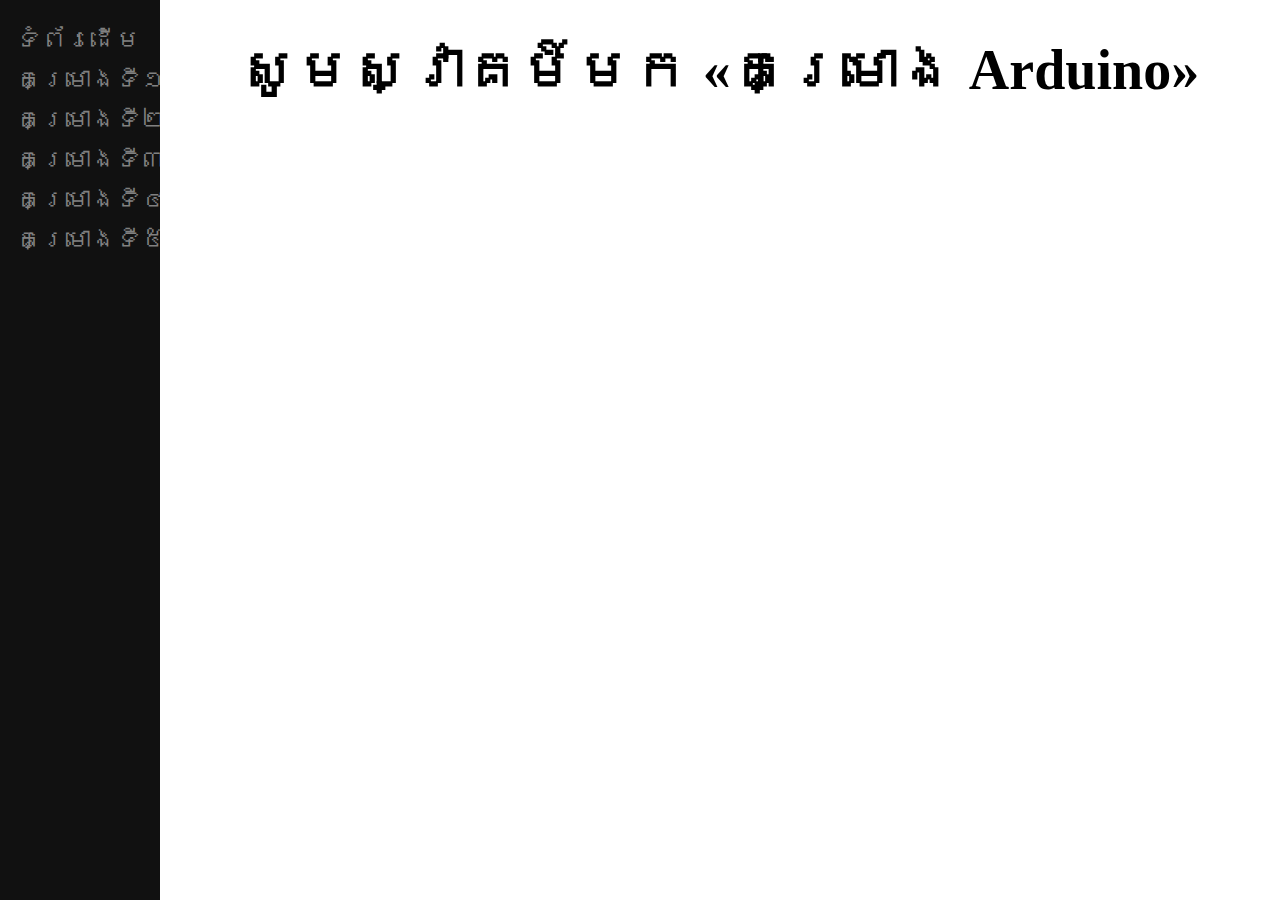
<file: index.html>
<!DOCTYPE html>
<head>
    <link rel="stylesheet" href="styles.css">
</head>
<body>

    <div><!-- Start -->
        <!-- Navbar -->
        <div class="sidenav">
            <a href="/index.html">ទំព័រដើម</a>
            <a href="/Projects/project1.html">គម្រោងទី១</a>
            <a href="/Projects/project2.html">គម្រោងទី២</a>
            <a href="/Projects/project3.html">គម្រោងទី៣</a>
            <a href="/Projects/project4.html">គម្រោងទី៤</a>
            <a href="/Projects/project5.html">គម្រោងទី៥</a>
        </div>
    
    <!-- Main -->
    <div class="main">
        <!-- Project name -->
        <h1 class="title">
            សូមស្វាគម៍មក «គម្រោង Arduino»
        </h1>
    </div>
</div> <!-- End -->
  
</body>
</file>
<file: styles.css>
html {
    font-family: Calibri;
}

.title {
    text-align: center;
}

.sidenav {
  height: 100%;
  width: 160px;
  position: fixed;
  z-index: 1;
  top: 0;
  left: 0;
  background-color: #111;
  overflow-x: hidden;
  padding-top: 20px;

}

.sidenav a {
  padding: 6px 8px 6px 16px;
  text-decoration: none;
  font-size: 25px;
  color: #818181;
  display: block;
}

.sidenav a:hover {
  color: #f1f1f1;
}

.main {
  margin-left: 160px; /* Same as the width of the sidenav */
  font-size: 28px; /* Increased text to enable scrolling */
  padding: 0px 10px;
}

@media screen and (max-height: 450px) {
  .sidenav {padding-top: 15px;}
  .sidenav a {font-size: 18px;}
}
  /* Grid Setup */
  .grid-container {
    display: grid;
    align-content: center;
    grid-template-columns: auto auto;
    padding-bottom: 20px;
    padding-left: 210px;
  }
  .grid-item {
    background-color: rgba(255, 255, 255, 0.8);
    padding: 20px;
    padding-right: 40px;
    font-size: 30px;
    text-align: center;
  }
  

  img {
    object-fit: contain;
    width: 400px;
    height: 400px;
  }

  li {
    font-size: 30px;
  }

  .list {
    text-align: center;
  }
  .ol {
    display: inline-block;
    text-align: left;
  }
</file>
